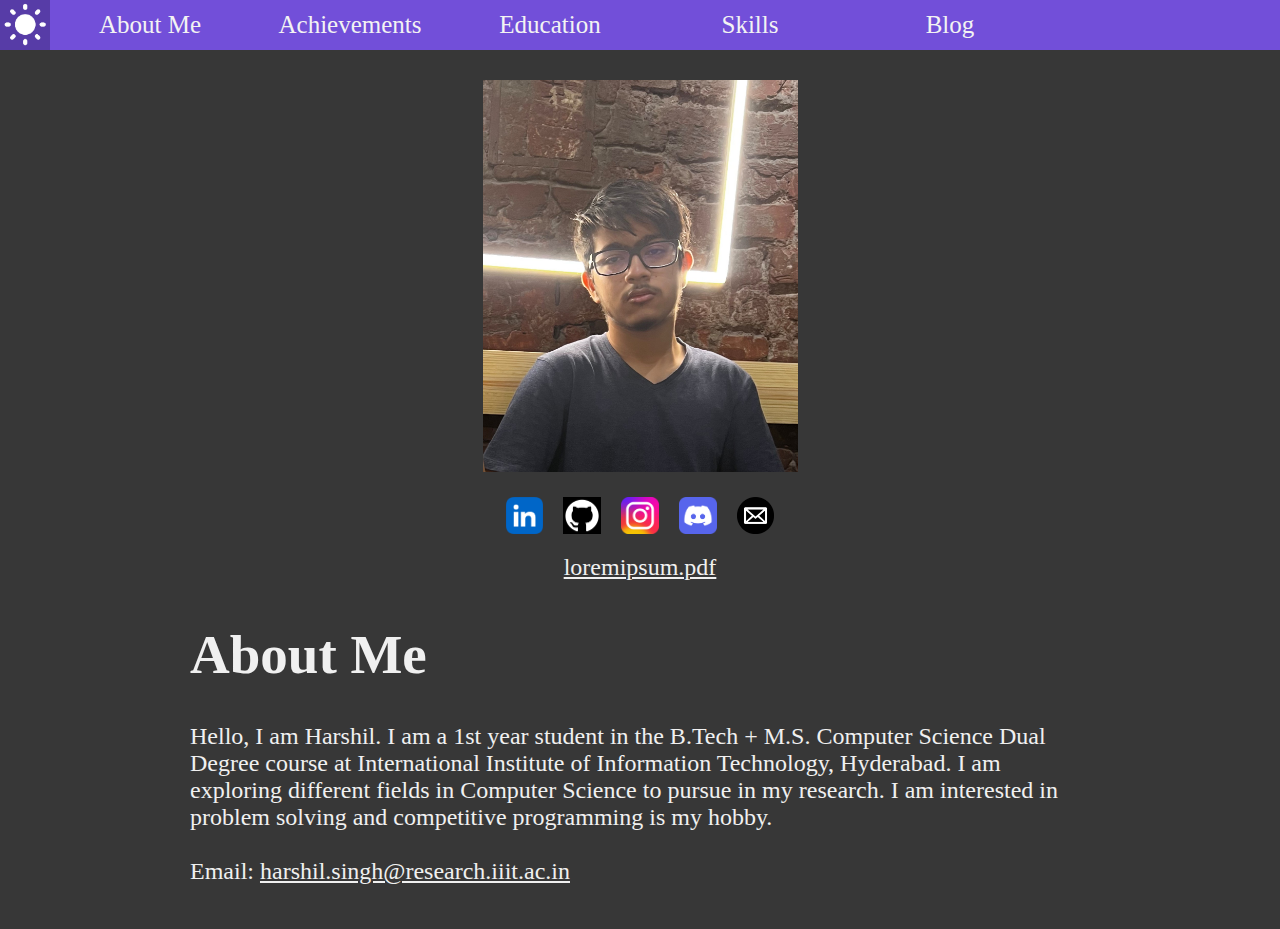
<file: index.html>
<!DOCTYPE html>
<head>
    <meta charset="UTF-8">
    <meta name="viewport" content="width=device-width, initial-scale=1.0">
    <link rel="stylesheet" href="/globals.css">
    <script src="/js/light_dark_mode.js"></script>
    <title>About Me</title>
</head>
<body onload="check_mode()">
    <div class="navbar">
        <img id="mode_switcher" onclick="switch_mode()">
        <a href="/index.html">
            <div>About Me</div>
        </a>
        <a href="/achievements.html">
            <div>Achievements</div>
        </a>
        <a href="/education.html">
            <div>Education</div>
        </a>
        <a href="/skills.html">
            <div>Skills</div>
        </a>
        <a href="/blog/index.html">
            <div>Blog</div>
        </a>
    </div>
    <div class="main_content">
        <div class="profile">
            <img src="/images/pfp.jpg" class="profile_pic">
            <div class="contact">
                <div>
                    <a href="https://www.linkedin.com/in/harshil-singh-hail/" target="_blank">
                        <img src="/images/linkedin_icon.png" class="social_icon">
                    </a>
                </div>
                <div>
                    <a href="https://github.com/haxxxil" target="_blank">
                        <img src="/images/github_icon.png" class="social_icon">
                    </a>
                </div>
                <div>
                    <a href="https://www.instagram.com/harshil.385?igsh=NnVoODloYmJ0bHR0" target="_blank">
                        <img src="/images/instagram_icon.png" class="social_icon">
                    </a>
                </div>
                <div>
                    <a href="https://discord.com/users/593881870903803904" target="_blank">
                        <img src="/images/discord_icon.png" class="social_icon">
                    </a>
                </div>
                <div>
                    <a href="mailto:harshil.singh@research.iiit.ac.in" target="_blank">
                        <img src="/images/mail_icon.png" class="social_icon">
                    </a>
                </div>
            </div>
            <a href="/loremipsum.pdf" style="margin: auto; display: block;">loremipsum.pdf</a>
        </div>
        <h1>About Me</h1>
        <p>
            Hello, I am Harshil. I am a 1st year student in the B.Tech + M.S. Computer Science Dual Degree course at International Institute of Information Technology, Hyderabad. I am exploring different fields in Computer Science to pursue in my research. I am interested in problem solving and competitive programming is my hobby.
            <br>
            <br>
            Email: <a href="mailto:harshil.singh@research.iiit.ac.in">harshil.singh@research.iiit.ac.in</a>
        </p>
    </div>
</body>
</file>
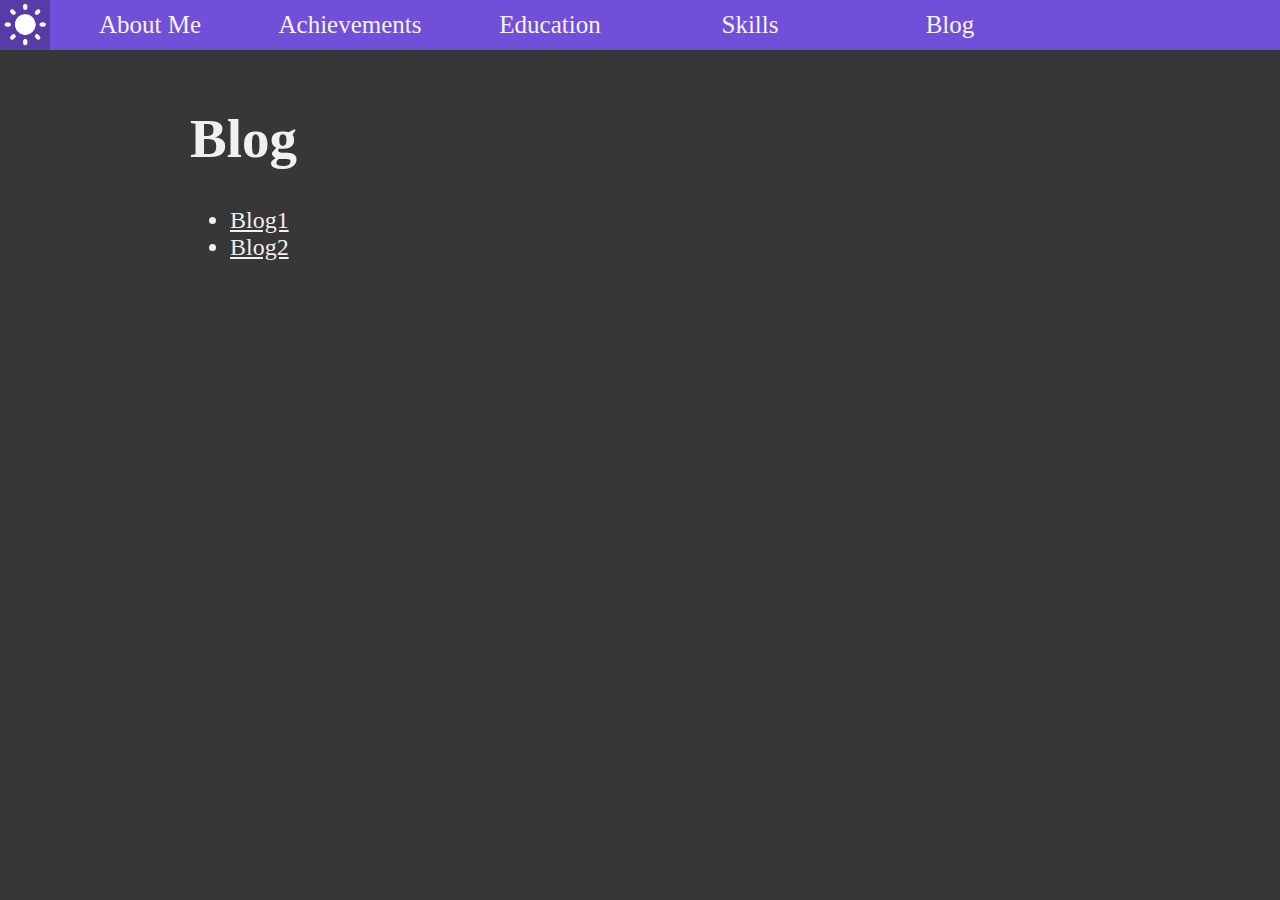
<file: blog/index.html>
<!DOCTYPE html>
<head>
    <meta charset="UTF-8">
    <meta name="viewport" content="width=device-width, initial-scale=1.0">
    <link rel="stylesheet" href="/globals.css">
    <script src="/js/light_dark_mode.js"></script>
    <title>Blog</title>
</head>
<body onload="check_mode()">
    <div class="navbar">
        <img id="mode_switcher" onclick="switch_mode()">
        <a href="/index.html">
            <div>About Me</div>
        </a>
        <a href="/achievements.html">
            <div>Achievements</div>
        </a>
        <a href="/education.html">
            <div>Education</div>
        </a>
        <a href="/skills.html">
            <div>Skills</div>
        </a>
        <a href="/blog/index.html">
            <div>Blog</div>
        </a>
    </div>
    <div class="main_content">
        <h1>Blog</h1>
        <ul>
            <li>
                <a href="blog1.html">Blog1</a>
            </li>
            <li>
                <a href="blog2.html">Blog2</a>
            </li>
        </ul>
    </div>
</body>
</file>
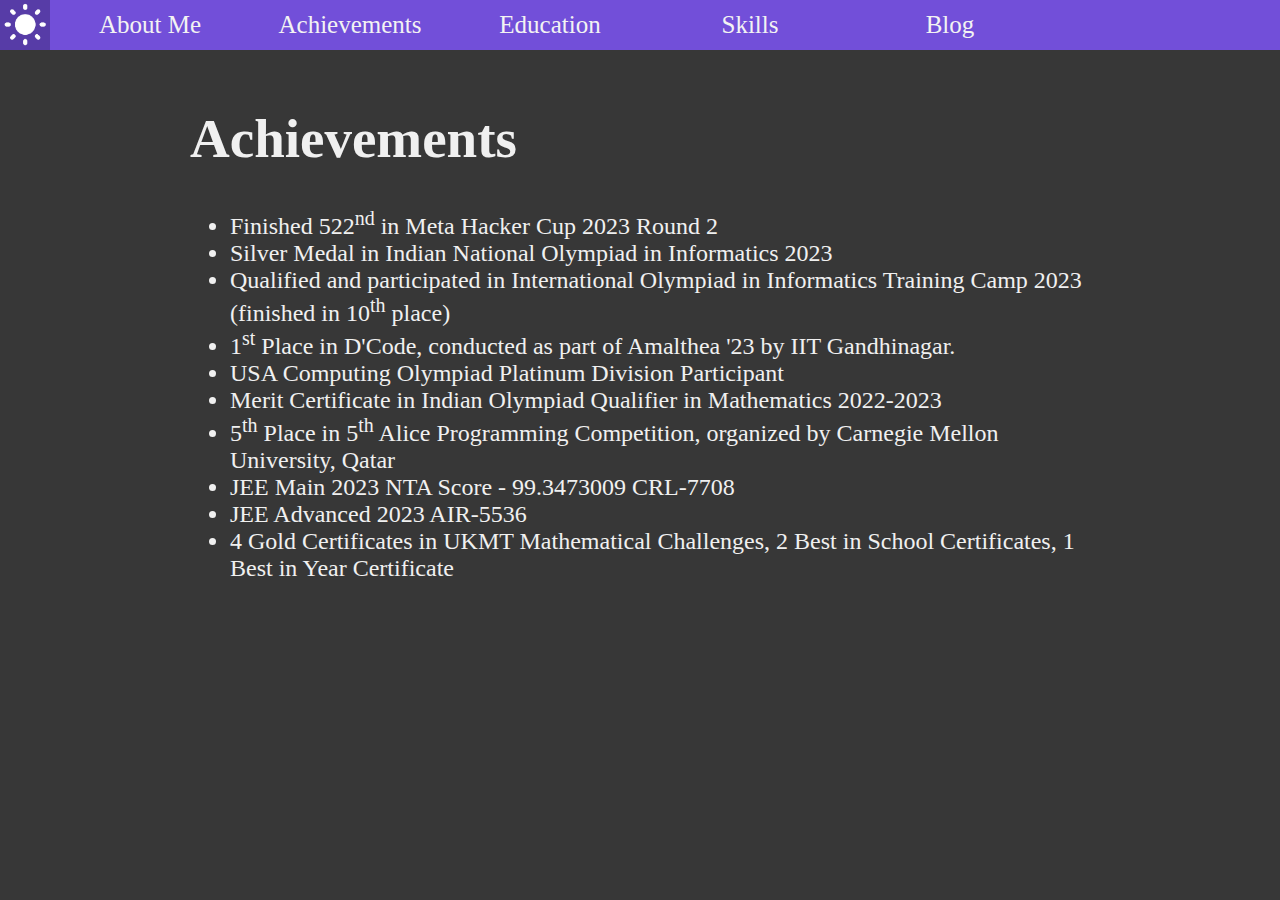
<file: achievements.html>
<!DOCTYPE html>
<head>
    <meta charset="UTF-8">
    <meta name="viewport" content="width=device-width, initial-scale=1.0">
    <link rel="stylesheet" href="/globals.css">
    <script src="/js/light_dark_mode.js"></script>
    <title>Achievements</title>
</head>
<body onload="check_mode()">
    <div class="navbar">
        <img id="mode_switcher" onclick="switch_mode()">
        <a href="/index.html">
            <div>About Me</div>
        </a>
        <a href="/achievements.html">
            <div>Achievements</div>
        </a>
        <a href="/education.html">
            <div>Education</div>
        </a>
        <a href="/skills.html">
            <div>Skills</div>
        </a>
        <a href="/blog/index.html">
            <div>Blog</div>
        </a>
    </div>
    <div class="main_content">
        <h1>Achievements</h1>
        <ul>
            <li>
                Finished 522<sup>nd</sup> in Meta Hacker Cup 2023 Round 2
            </li>
            <li>
                Silver Medal in Indian National Olympiad in Informatics 2023
            </li>
            <li>
                Qualified and participated in International Olympiad in Informatics Training Camp 2023 (finished in 10<sup>th</sup> place)
            </li>
            <li>
                1<sup>st</sup> Place in D'Code, conducted as part of Amalthea '23 by IIT Gandhinagar.
            </li>
            <li>
                USA Computing Olympiad Platinum Division Participant
            </li>
            <li>
                Merit Certificate in Indian Olympiad Qualifier in Mathematics 2022-2023
            </li>
            <li>
                5<sup>th</sup> Place in 5<sup>th</sup> Alice Programming Competition, organized by Carnegie Mellon University, Qatar
            </li>
            <li>
                JEE Main 2023 NTA Score - 99.3473009 CRL-7708
            </li>
            <li>
                JEE Advanced 2023 AIR-5536
            </li>
            <li>
                4 Gold Certificates in UKMT Mathematical Challenges, 2 Best in School Certificates, 1 Best in Year Certificate
            </li>
        </ul>
    </div>
</body>
</file>
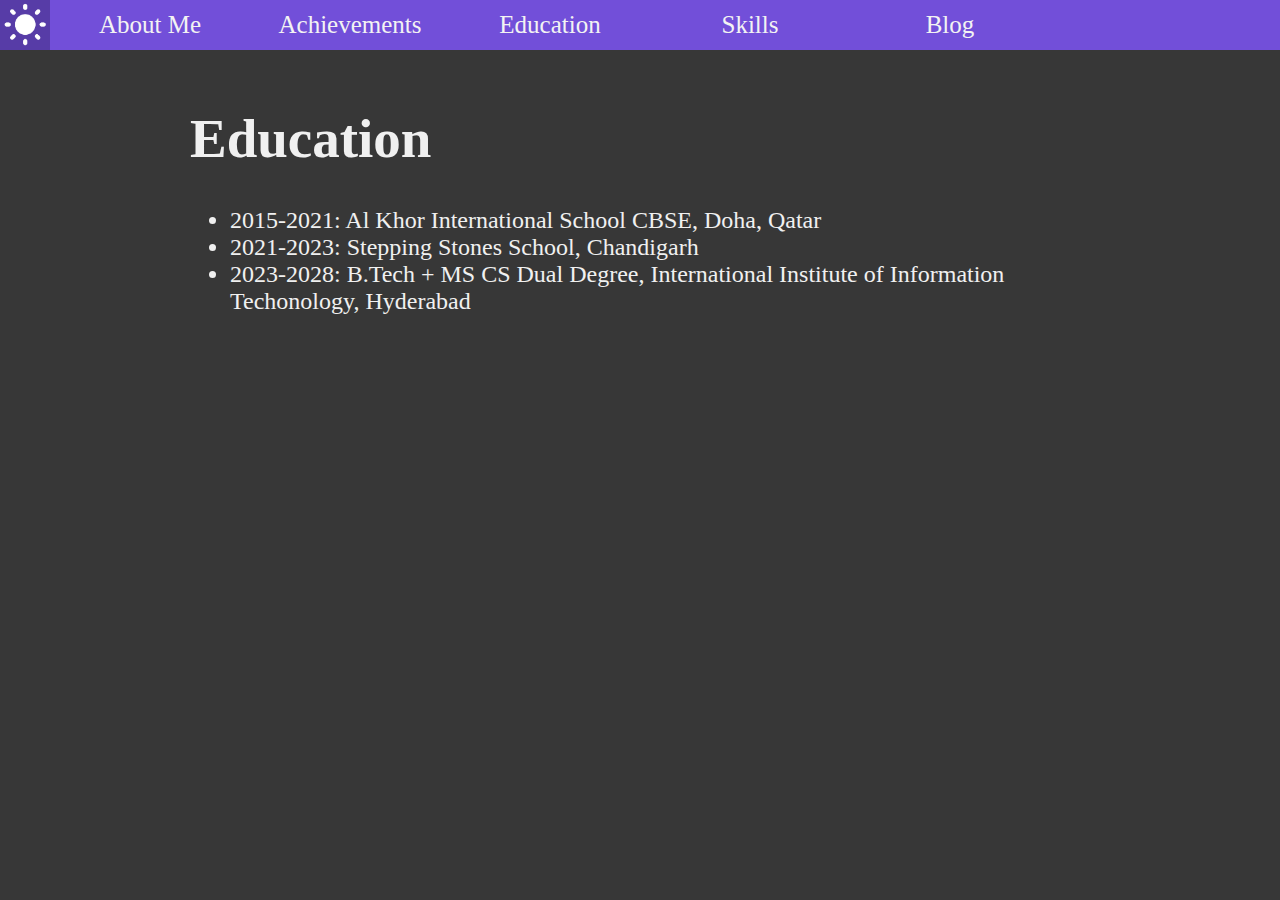
<file: education.html>
<!DOCTYPE html>
<head>
    <meta charset="UTF-8">
    <meta name="viewport" content="width=device-width, initial-scale=1.0">
    <link rel="stylesheet" href="/globals.css">
    <script src="/js/light_dark_mode.js"></script>
    <title>Education</title>
</head>
<body onload="check_mode()">
    <div class="navbar">
        <img id="mode_switcher" onclick="switch_mode()">
        <a href="/index.html">
            <div>About Me</div>
        </a>
        <a href="/achievements.html">
            <div>Achievements</div>
        </a>
        <a href="/education.html">
            <div>Education</div>
        </a>
        <a href="/skills.html">
            <div>Skills</div>
        </a>
        <a href="/blog/index.html">
            <div>Blog</div>
        </a>
    </div>
    <div class="main_content">
        <h1>Education</h1>
        <ul>
            <li>
                2015-2021: Al Khor International School CBSE, Doha, Qatar
            </li>
            <li>
                2021-2023: Stepping Stones School, Chandigarh
            </li>
            <li>
                2023-2028: B.Tech + MS CS Dual Degree, International Institute of Information Techonology, Hyderabad
            </li>
        </ul>
    </div>
</body>
</file>
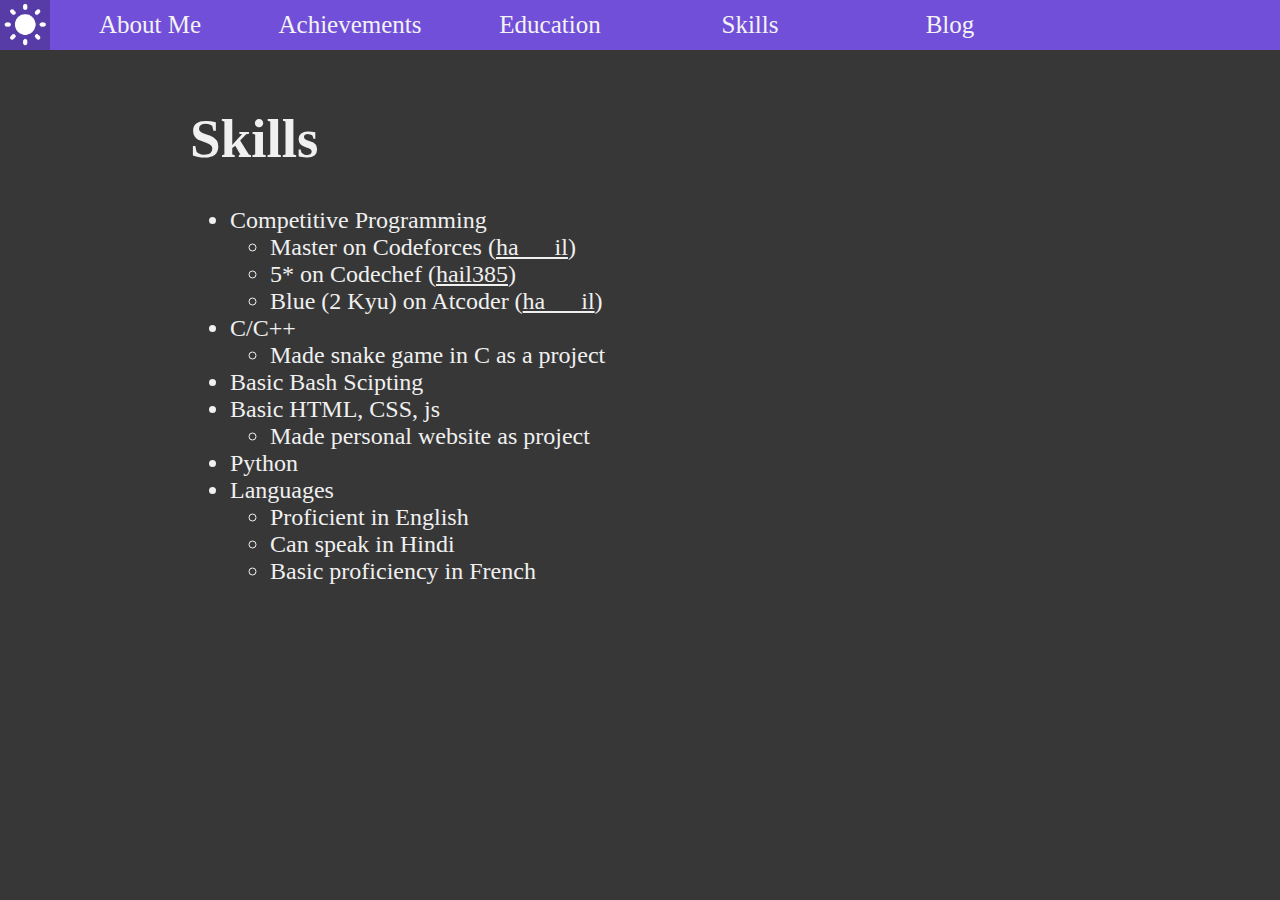
<file: skills.html>
<!DOCTYPE html>
<head>
    <meta charset="UTF-8">
    <meta name="viewport" content="width=device-width, initial-scale=1.0">
    <link rel="stylesheet" href="/globals.css">
    <script src="/js/light_dark_mode.js"></script>
    <title>Skills</title>
</head>
<body onload="check_mode()">
    <div class="navbar">
        <img id="mode_switcher" onclick="switch_mode()">
        <a href="/index.html">
            <div>About Me</div>
        </a>
        <a href="/achievements.html">
            <div>Achievements</div>
        </a>
        <a href="/education.html">
            <div>Education</div>
        </a>
        <a href="/skills.html">
            <div>Skills</div>
        </a>
        <a href="/blog/index.html">
            <div>Blog</div>
        </a>
    </div>
    <div class="main_content">
        <h1>Skills</h1>
        <ul>
            <li>
                Competitive Programming
                <br>
                <ul>
                    <li>
                        Master on Codeforces (<a href="https://codeforces.com/profile/ha___il" target="_blank">ha___il</a>)
                    </li>
                    <li>
                        5* on Codechef (<a href="https://www.codechef.com/users/hail385" target="_blank">hail385</a>)
                    </li>
                    <li>
                        Blue (2 Kyu) on Atcoder (<a href="https://atcoder.jp/users/ha___il" target="_blank">ha___il</a>)
                    </li>
                </ul>
            </li>
            <li>
                C/C++
                <ul>
                    <li>
                        Made snake game in C as a project
                    </li>
                </ul>
            </li>
            <li>
                Basic Bash Scipting
            </li>
            <li>
                Basic HTML, CSS, js
                <ul>
                    <li>
                        Made personal website as project
                    </li>
                </ul>
            </li>
            <li>
                Python
            </li>
            <li>
                Languages
                <ul>
                    <li>
                        Proficient in English
                    </li>
                    <li>
                        Can speak in Hindi
                    </li>
                    <li>
                        Basic proficiency in French
                    </li>
                </ul>
            </li>
        </ul>
    </div>
</body>
</file>
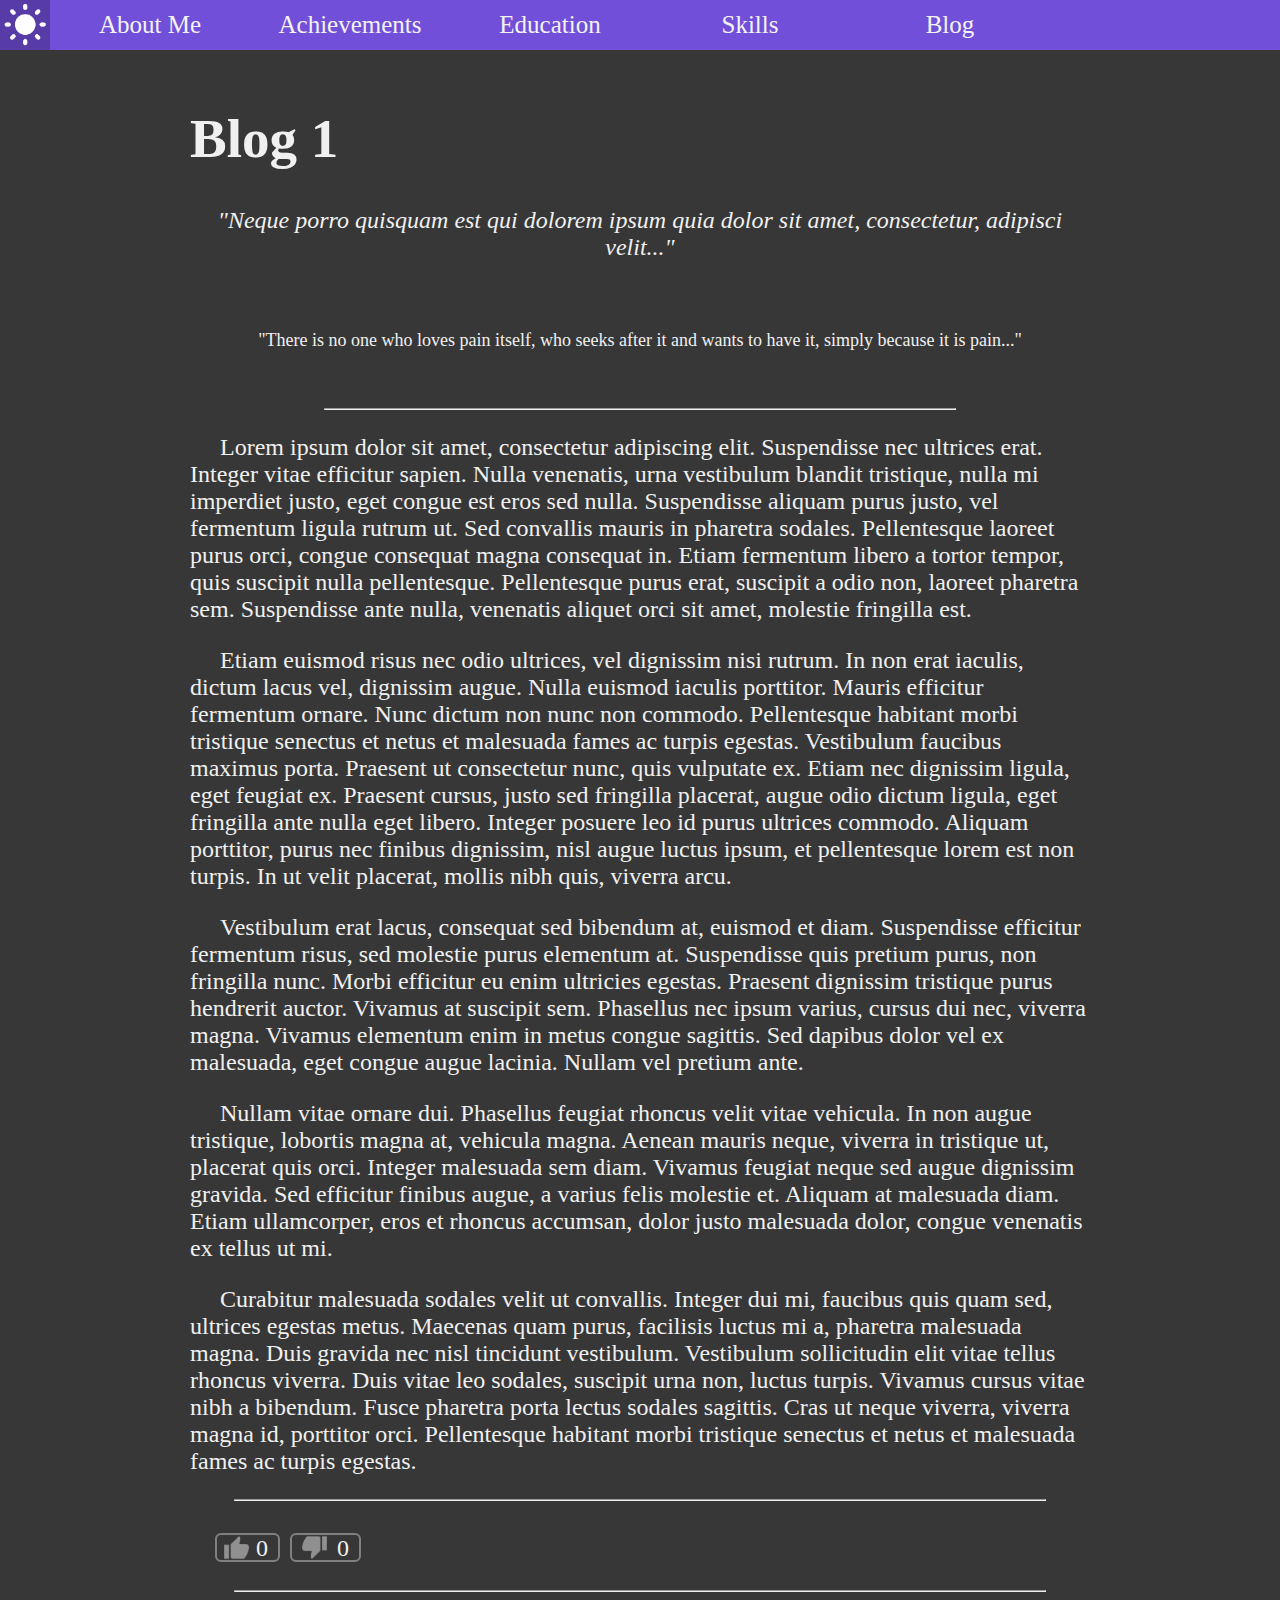
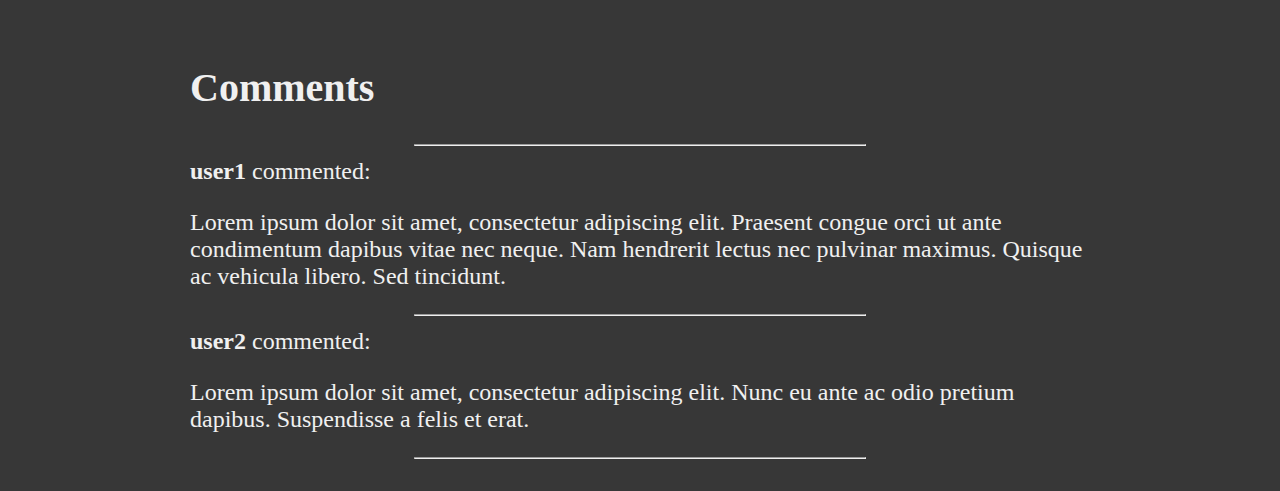
<file: blog/blog1.html>
<!DOCTYPE html>
<head>
    <meta charset="UTF-8">
    <meta name="viewport" content="width=device-width, initial-scale=1.0">
    <link rel="stylesheet" href="/globals.css">
    <script src="/js/light_dark_mode.js"></script>
    <title>Blog 1</title>
</head>
<body onload="check_like_dislike('blog1')">
    <div class="navbar">
        <img id="mode_switcher" onclick="switch_mode()">
        <a href="/index.html">
            <div>About Me</div>
        </a>
        <a href="/achievements.html">
            <div>Achievements</div>
        </a>
        <a href="/education.html">
            <div>Education</div>
        </a>
        <a href="/skills.html">
            <div>Skills</div>
        </a>
        <a href="/blog/index.html">
            <div>Blog</div>
        </a>
    </div>
    <div class="main_content">
        <h1>Blog 1</h1>
        <p>
            <p style="text-align: center;"><i>"Neque porro quisquam est qui dolorem ipsum quia dolor sit amet, consectetur, adipisci velit..."</i></p>
            <br>
            <p style="text-align: center; font-size: 18px;">"There is no one who loves pain itself, who seeks after it and wants to have it, simply because it is pain..."</p>
            <br>
            <hr style="width: 70%;">
            <p style="text-indent: 30px;">
                Lorem ipsum dolor sit amet, consectetur adipiscing elit. Suspendisse nec ultrices erat. Integer vitae efficitur sapien. Nulla venenatis, urna vestibulum blandit tristique, nulla mi imperdiet justo, eget congue est eros sed nulla. Suspendisse aliquam purus justo, vel fermentum ligula rutrum ut. Sed convallis mauris in pharetra sodales. Pellentesque laoreet purus orci, congue consequat magna consequat in. Etiam fermentum libero a tortor tempor, quis suscipit nulla pellentesque. Pellentesque purus erat, suscipit a odio non, laoreet pharetra sem. Suspendisse ante nulla, venenatis aliquet orci sit amet, molestie fringilla est.
            </p>
            <p style="text-indent: 30px;">
                Etiam euismod risus nec odio ultrices, vel dignissim nisi rutrum. In non erat iaculis, dictum lacus vel, dignissim augue. Nulla euismod iaculis porttitor. Mauris efficitur fermentum ornare. Nunc dictum non nunc non commodo. Pellentesque habitant morbi tristique senectus et netus et malesuada fames ac turpis egestas. Vestibulum faucibus maximus porta. Praesent ut consectetur nunc, quis vulputate ex. Etiam nec dignissim ligula, eget feugiat ex. Praesent cursus, justo sed fringilla placerat, augue odio dictum ligula, eget fringilla ante nulla eget libero. Integer posuere leo id purus ultrices commodo. Aliquam porttitor, purus nec finibus dignissim, nisl augue luctus ipsum, et pellentesque lorem est non turpis. In ut velit placerat, mollis nibh quis, viverra arcu.
            </p>
            <p style="text-indent: 30px;">
            Vestibulum erat lacus, consequat sed bibendum at, euismod et diam. Suspendisse efficitur fermentum risus, sed molestie purus elementum at. Suspendisse quis pretium purus, non fringilla nunc. Morbi efficitur eu enim ultricies egestas. Praesent dignissim tristique purus hendrerit auctor. Vivamus at suscipit sem. Phasellus nec ipsum varius, cursus dui nec, viverra magna. Vivamus elementum enim in metus congue sagittis. Sed dapibus dolor vel ex malesuada, eget congue augue lacinia. Nullam vel pretium ante.
            </p>
            <p style="text-indent: 30px;">
                Nullam vitae ornare dui. Phasellus feugiat rhoncus velit vitae vehicula. In non augue tristique, lobortis magna at, vehicula magna. Aenean mauris neque, viverra in tristique ut, placerat quis orci. Integer malesuada sem diam. Vivamus feugiat neque sed augue dignissim gravida. Sed efficitur finibus augue, a varius felis molestie et. Aliquam at malesuada diam. Etiam ullamcorper, eros et rhoncus accumsan, dolor justo malesuada dolor, congue venenatis ex tellus ut mi.
            </p>
            <p style="text-indent: 30px;">
                Curabitur malesuada sodales velit ut convallis. Integer dui mi, faucibus quis quam sed, ultrices egestas metus. Maecenas quam purus, facilisis luctus mi a, pharetra malesuada magna. Duis gravida nec nisl tincidunt vestibulum. Vestibulum sollicitudin elit vitae tellus rhoncus viverra. Duis vitae leo sodales, suscipit urna non, luctus turpis. Vivamus cursus vitae nibh a bibendum. Fusce pharetra porta lectus sodales sagittis. Cras ut neque viverra, viverra magna id, porttitor orci. Pellentesque habitant morbi tristique senectus et netus et malesuada fames ac turpis egestas.
            </p>
        </p>
        <hr style="width: 90%;">
        <div class="like_dislike">
            <div id="blog1_like" class="like_dislike_button" onclick="like('blog1')">
                <img src="/images/like.png" style="padding-left: 2px;padding-right: 2px; height: 100%;" style="padding-left: 5px; padding-right: 5px;">
                <span style="padding-left: 5px; padding-right: 5px;" id="blog1_like_count">0</span>
            </div>
            <div id="blog1_dislike" class="like_dislike_button" onclick="dislike('blog1')">
                <img src="/images/dislike.png" style="padding-left: 2px;padding-right: 2px; height: 100%; padding-left: 5px; padding-right: 5px;">
                <span style="padding-left: 5px; padding-right: 5px;" id="blog1_dislike_count">0</span>
            </div>
        </div>
        <hr style="width: 90%;">
        <br>
        <h2 style="font-size: 40px;">
            Comments
        </h2>
        <hr style="width: 50%;">
        <div class="comment">
            <b>user1</b> commented:<br>
            <p>
                Lorem ipsum dolor sit amet, consectetur adipiscing elit. Praesent congue orci ut ante condimentum dapibus vitae nec neque. Nam hendrerit lectus nec pulvinar maximus. Quisque ac vehicula libero. Sed tincidunt.
            </p>
        </div>
        <hr style="width: 50%;">
        <div class="comment">
            <b>user2</b> commented:<br>
            <p>
                Lorem ipsum dolor sit amet, consectetur adipiscing elit. Nunc eu ante ac odio pretium dapibus. Suspendisse a felis et erat.
            </p>
        </div>
        <hr style="width: 50%;">
    </div>
</body>
</file>
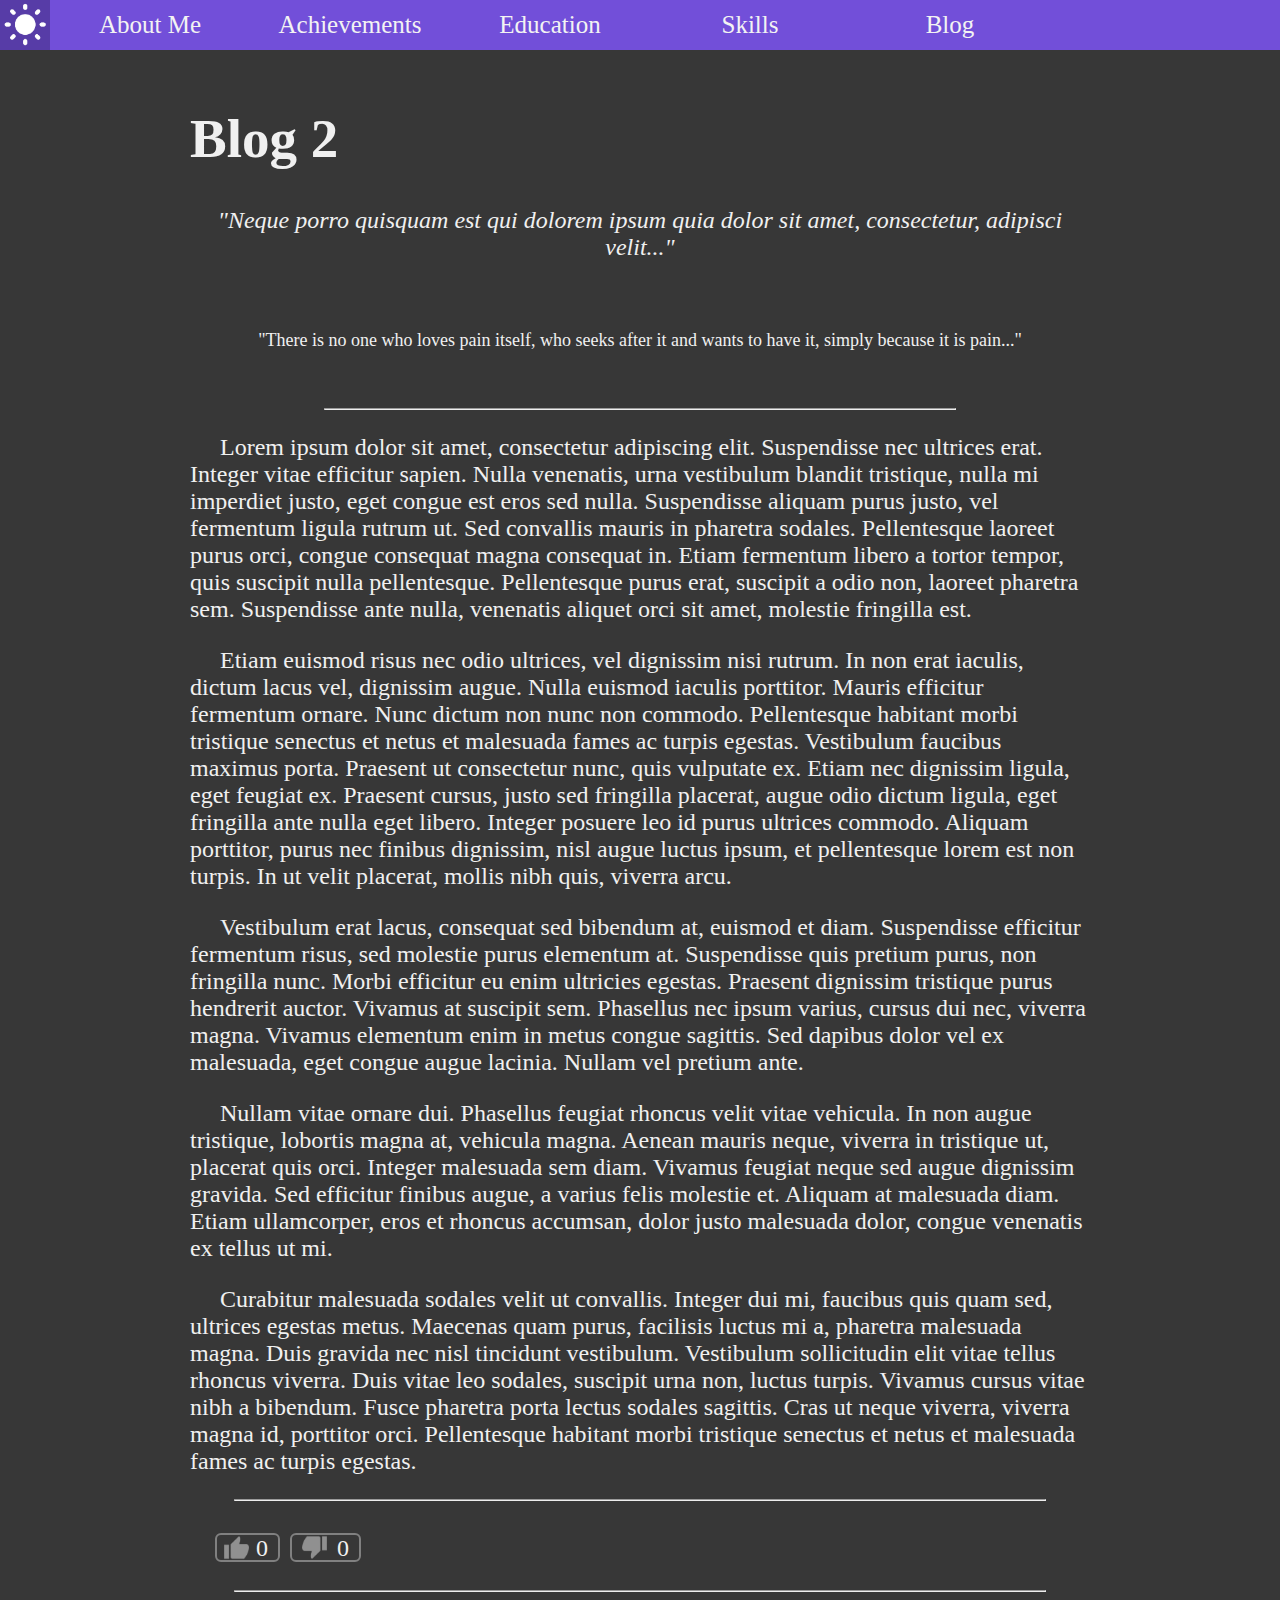
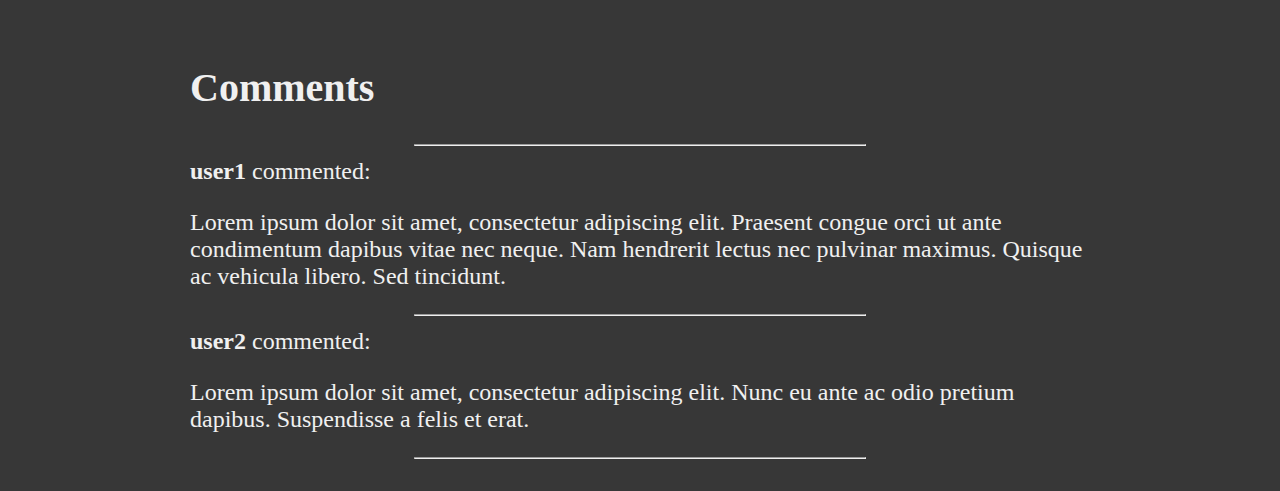
<file: blog/blog2.html>
<!DOCTYPE html>
<head>
    <meta charset="UTF-8">
    <meta name="viewport" content="width=device-width, initial-scale=1.0">
    <link rel="stylesheet" href="/globals.css">
    <script src="/js/light_dark_mode.js"></script>
    <title>Blog 2</title>
</head>
<body onload="check_like_dislike('blog2')">
    <div class="navbar">
        <img id="mode_switcher" onclick="switch_mode()">
        <a href="/index.html">
            <div>About Me</div>
        </a>
        <a href="/achievements.html">
            <div>Achievements</div>
        </a>
        <a href="/education.html">
            <div>Education</div>
        </a>
        <a href="/skills.html">
            <div>Skills</div>
        </a>
        <a href="/blog/index.html">
            <div>Blog</div>
        </a>
    </div>
    <div class="main_content">
        <h1>Blog 2</h1>
        <p>
            <p style="text-align: center;"><i>"Neque porro quisquam est qui dolorem ipsum quia dolor sit amet, consectetur, adipisci velit..."</i></p>
            <br>
            <p style="text-align: center; font-size: 18px;">"There is no one who loves pain itself, who seeks after it and wants to have it, simply because it is pain..."</p>
            <br>
            <hr style="width: 70%;">
            <p style="text-indent: 30px;">
                Lorem ipsum dolor sit amet, consectetur adipiscing elit. Suspendisse nec ultrices erat. Integer vitae efficitur sapien. Nulla venenatis, urna vestibulum blandit tristique, nulla mi imperdiet justo, eget congue est eros sed nulla. Suspendisse aliquam purus justo, vel fermentum ligula rutrum ut. Sed convallis mauris in pharetra sodales. Pellentesque laoreet purus orci, congue consequat magna consequat in. Etiam fermentum libero a tortor tempor, quis suscipit nulla pellentesque. Pellentesque purus erat, suscipit a odio non, laoreet pharetra sem. Suspendisse ante nulla, venenatis aliquet orci sit amet, molestie fringilla est.
            </p>
            <p style="text-indent: 30px;">
                Etiam euismod risus nec odio ultrices, vel dignissim nisi rutrum. In non erat iaculis, dictum lacus vel, dignissim augue. Nulla euismod iaculis porttitor. Mauris efficitur fermentum ornare. Nunc dictum non nunc non commodo. Pellentesque habitant morbi tristique senectus et netus et malesuada fames ac turpis egestas. Vestibulum faucibus maximus porta. Praesent ut consectetur nunc, quis vulputate ex. Etiam nec dignissim ligula, eget feugiat ex. Praesent cursus, justo sed fringilla placerat, augue odio dictum ligula, eget fringilla ante nulla eget libero. Integer posuere leo id purus ultrices commodo. Aliquam porttitor, purus nec finibus dignissim, nisl augue luctus ipsum, et pellentesque lorem est non turpis. In ut velit placerat, mollis nibh quis, viverra arcu.
            </p>
            <p style="text-indent: 30px;">
            Vestibulum erat lacus, consequat sed bibendum at, euismod et diam. Suspendisse efficitur fermentum risus, sed molestie purus elementum at. Suspendisse quis pretium purus, non fringilla nunc. Morbi efficitur eu enim ultricies egestas. Praesent dignissim tristique purus hendrerit auctor. Vivamus at suscipit sem. Phasellus nec ipsum varius, cursus dui nec, viverra magna. Vivamus elementum enim in metus congue sagittis. Sed dapibus dolor vel ex malesuada, eget congue augue lacinia. Nullam vel pretium ante.
            </p>
            <p style="text-indent: 30px;">
                Nullam vitae ornare dui. Phasellus feugiat rhoncus velit vitae vehicula. In non augue tristique, lobortis magna at, vehicula magna. Aenean mauris neque, viverra in tristique ut, placerat quis orci. Integer malesuada sem diam. Vivamus feugiat neque sed augue dignissim gravida. Sed efficitur finibus augue, a varius felis molestie et. Aliquam at malesuada diam. Etiam ullamcorper, eros et rhoncus accumsan, dolor justo malesuada dolor, congue venenatis ex tellus ut mi.
            </p>
            <p style="text-indent: 30px;">
                Curabitur malesuada sodales velit ut convallis. Integer dui mi, faucibus quis quam sed, ultrices egestas metus. Maecenas quam purus, facilisis luctus mi a, pharetra malesuada magna. Duis gravida nec nisl tincidunt vestibulum. Vestibulum sollicitudin elit vitae tellus rhoncus viverra. Duis vitae leo sodales, suscipit urna non, luctus turpis. Vivamus cursus vitae nibh a bibendum. Fusce pharetra porta lectus sodales sagittis. Cras ut neque viverra, viverra magna id, porttitor orci. Pellentesque habitant morbi tristique senectus et netus et malesuada fames ac turpis egestas.
            </p>
        </p>
        <hr style="width: 90%;">
        <div class="like_dislike">
            <div id="blog2_like" class="like_dislike_button" onclick="like('blog2')">
                <img src="/images/like.png" style="padding-left: 2px;padding-right: 2px; height: 100%;" style="padding-left: 5px; padding-right: 5px;">
                <span style="padding-left: 5px; padding-right: 5px;" id="blog2_like_count">0</span>
            </div>
            <div id="blog2_dislike" class="like_dislike_button" onclick="dislike('blog2')">
                <img src="/images/dislike.png" style="padding-left: 2px;padding-right: 2px; height: 100%; padding-left: 5px; padding-right: 5px;">
                <span style="padding-left: 5px; padding-right: 5px;" id="blog2_dislike_count">0</span>
            </div>
        </div>
        <hr style="width: 90%;">
        <br>
        <h2 style="font-size: 40px;">
            Comments
        </h2>
        <hr style="width: 50%;">
        <div class="comment">
            <b>user1</b> commented:<br>
            <p>
                Lorem ipsum dolor sit amet, consectetur adipiscing elit. Praesent congue orci ut ante condimentum dapibus vitae nec neque. Nam hendrerit lectus nec pulvinar maximus. Quisque ac vehicula libero. Sed tincidunt.
            </p>
        </div>
        <hr style="width: 50%;">
        <div class="comment">
            <b>user2</b> commented:<br>
            <p>
                Lorem ipsum dolor sit amet, consectetur adipiscing elit. Nunc eu ante ac odio pretium dapibus. Suspendisse a felis et erat.
            </p>
        </div>
        <hr style="width: 50%;">
    </div>
</body>
</file>
<file: globals.css>
html
{
    height: 100%;
    width: 100%;
    margin: 0px;
    
}

.light_mode 
{
    color: rgb(96, 96, 96);
    background-color: rgb(248, 248, 248);
    font-family: "Times New Roman", Times, serif;
}

body.light_mode
{
    width: 100%;
    min-height: 100%;
    margin: 0px;
}

.light_mode a
{
    color: rgb(96, 96, 96);
}

.light_mode a:visited
{
    color: rgb(96, 96, 96);
}

.light_mode a:hover
{
    color: rgb(96, 96, 96);
}

.light_mode a:active
{
    color: rgb(96, 96, 96);
}

.light_mode .navbar
{
    display: flex;
    flex-direction: row;
    flex-wrap: wrap;
    width: 100%;
    margin-left: 0;
    background-color: rgb(173, 173, 238);
}

.light_mode .navbar > a
{
    text-decoration: none;
}

.light_mode .navbar > a > div
{
    text-decoration: none;
    text-align: center;
    min-width: 200px;
    background-color: rgb(173, 173, 238);
    color: rgb(55, 55, 55);
    font-size: 25px;
    margin: 0px;
    line-height: 50px;
}

.light_mode .navbar > a:hover > div
{
    background-color: rgb(136, 136, 210);
}

.light_mode .navbar > img
{
    height: 50px;
    max-width: 50px;
    display: block;
    background-color: rgb(173, 173, 238);
}

.light_mode .navbar > img:hover
{
    background-color: rgb(136, 136, 210);
}

.dark_mode
{
    color:rgb(240, 240, 240);
    background-color: rgb(55, 55, 55);
    font-family: "Times New Roman", Times, serif;
}

body.dark_mode
{
    width: 100%;
    min-height: 100%;
    margin: 0px;
}

.dark_mode a
{
    color:rgb(240, 240, 240);
}

.dark_mode a:visited
{
    color:rgb(240, 240, 240);
}

.dark_mode a:hover
{
    color:rgb(240, 240, 240);
}

.dark_mode a:active
{
    color:rgb(240, 240, 240);
}

.dark_mode .navbar
{
    display: flex;
    flex-direction: row;
    flex-wrap: wrap;
    width: 100%;
    margin-left: 0;
    background-color: rgb(114, 79, 217);
}

.dark_mode .navbar > a
{
    text-decoration: none;
}

.dark_mode .navbar > a > div
{
    text-decoration: none;
    text-align: center;
    min-width: 200px;
    background-color: rgb(114, 79, 217);
    color: rgb(243, 243, 243);
    font-size: 25px;
    margin: 0px;
    line-height: 50px;
}

.dark_mode .navbar > a:hover > div
{
    background-color: rgb(87, 60, 167);
}

.dark_mode .navbar > img
{
    height: 50px;
    max-width: 50px;
    display: block;
    background-color: rgb(114, 79, 217);
}

.dark_mode .navbar > img:hover
{
    background-color: rgb(87, 60, 167);
}

@media (max-width:1100px) 
{
    .light_mode .navbar
    {
        flex-direction: column;
        justify-content: center;
        align-items: center;
    }

    .dark_mode .navbar
    {
        flex-direction: column;
        justify-content: center;
        align-items: center;
    }
}

div.main_content 
{
    max-width: 900px;
    padding: 20px;
    margin: auto;
    font-size: 24px;
}

.main_content > h1
{
    font-size: 55px;
}


.main_content > img
{
    width: 35%;
    min-width: 300px;  
    padding: 5px; 
    margin: auto;
    display: block;
}

img.profile_pic
{
    width: 100%; 
    margin:auto; 
    display: block; 
    padding-top: 5px; 
    padding-bottom: 5px;
}

div.profile
{
    width: 35%;
    min-width: 300px;  
    padding: 5px; 
    margin: auto;
    text-align: center;
}

div.contact
{
    width: 100%;
    display: flex;
    flex-direction: row;
    justify-content: center;
    align-items: center;
    padding-top: 10px;
    padding-bottom: 10px;
}

.contact > div
{
    width: 12%;
    max-height: 40px;
    padding: 10px;
}

.social_icon
{
    width: 100%;
    max-height: 40px;
    display: block;
}

.social_icon:hover
{
    transform: scale(1.33);
}

div.like_dislike
{
    display: flex;
    flex-direction: row;
    width: 100%;
    height: 25px;
    padding: 20px;
}

div.like_dislike_button
{
    display: flex;
    flex-direction: row;
    height: 100%;
    padding-left: 5px;
    padding-right: 5px;
    margin-left: 5px;
    margin-right: 5px;
    border: 2px solid grey;
    border-radius: 6px;
}

.light_mode div.clicked.like_dislike_button
{
    border: 2px solid rgb(222, 72, 72);
    background-color: rgba(255, 123, 123, 0.832);
}

.dark_mode div.clicked.like_dislike_button
{
    border: 2px solid rgb(54, 72, 203);
    background-color: rgba(86, 67, 236, 0.694);
}
</file>
